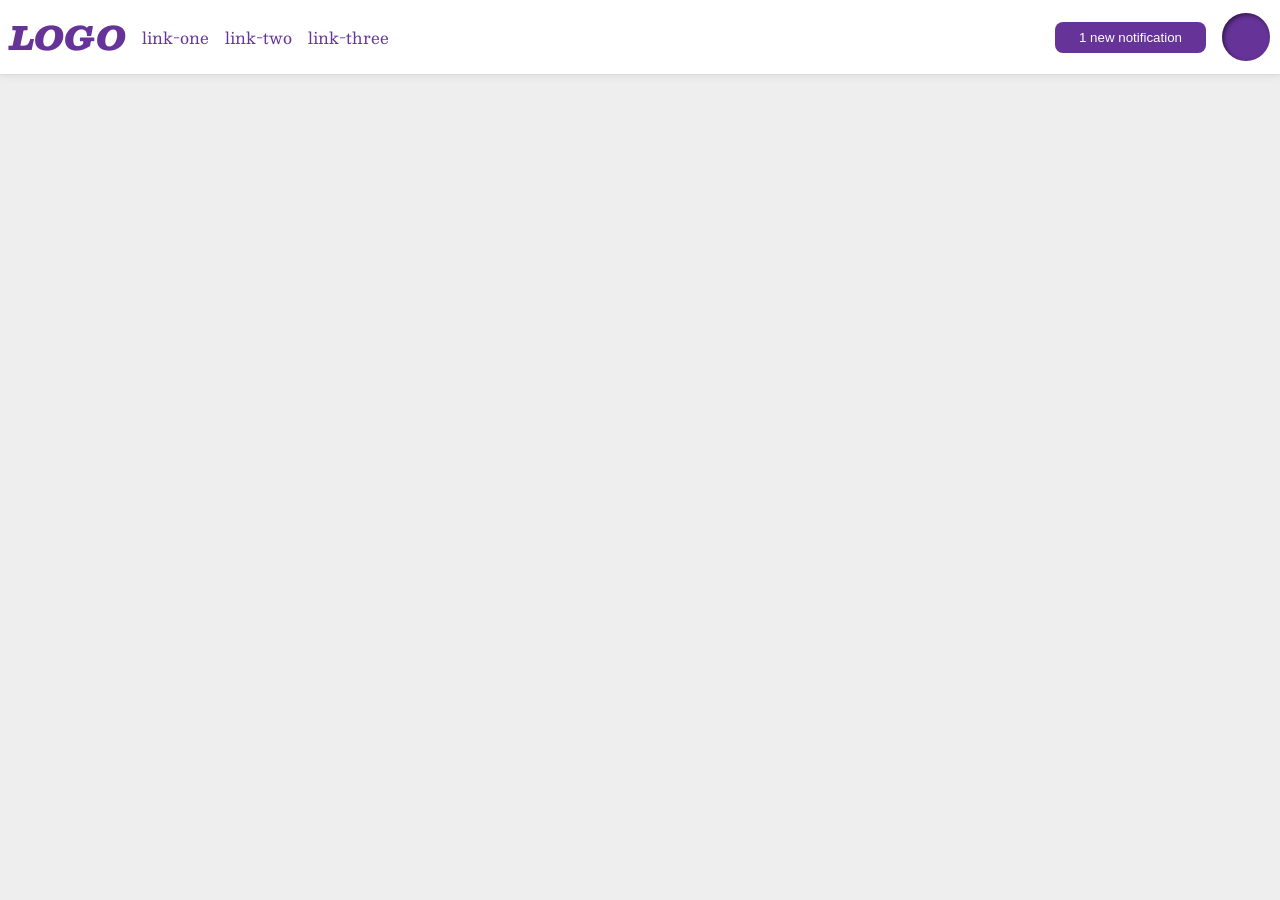
<file: foundations/flex/03-flex-header-2/index.html>
<!DOCTYPE html>
<html lang="en">
  <head>
    <meta charset="UTF-8">
    <meta http-equiv="X-UA-Compatible" content="IE=edge">
    <meta name="viewport" content="width=device-width, initial-scale=2.0">
    <title>Flex Header 2</title>
    <link rel="stylesheet" href="style.css">
  </head>
  <body>
    <div class="header">
      <div class="left">
        <div class="logo">
          LOGO
        </div>
        <ul class="links">
          <li><a href="https://google.com">link-one</a></li>
          <li><a href="https://google.com">link-two</a></li>
          <li><a href="https://google.com">link-three</a></li>
        </ul>
      </div>
      <div class="right">
        <button class="notifications">
          1 new notification
        </button>
        <div class="profile-image"></div>
      </div>
    </div>
  </body>
</html>
</file>
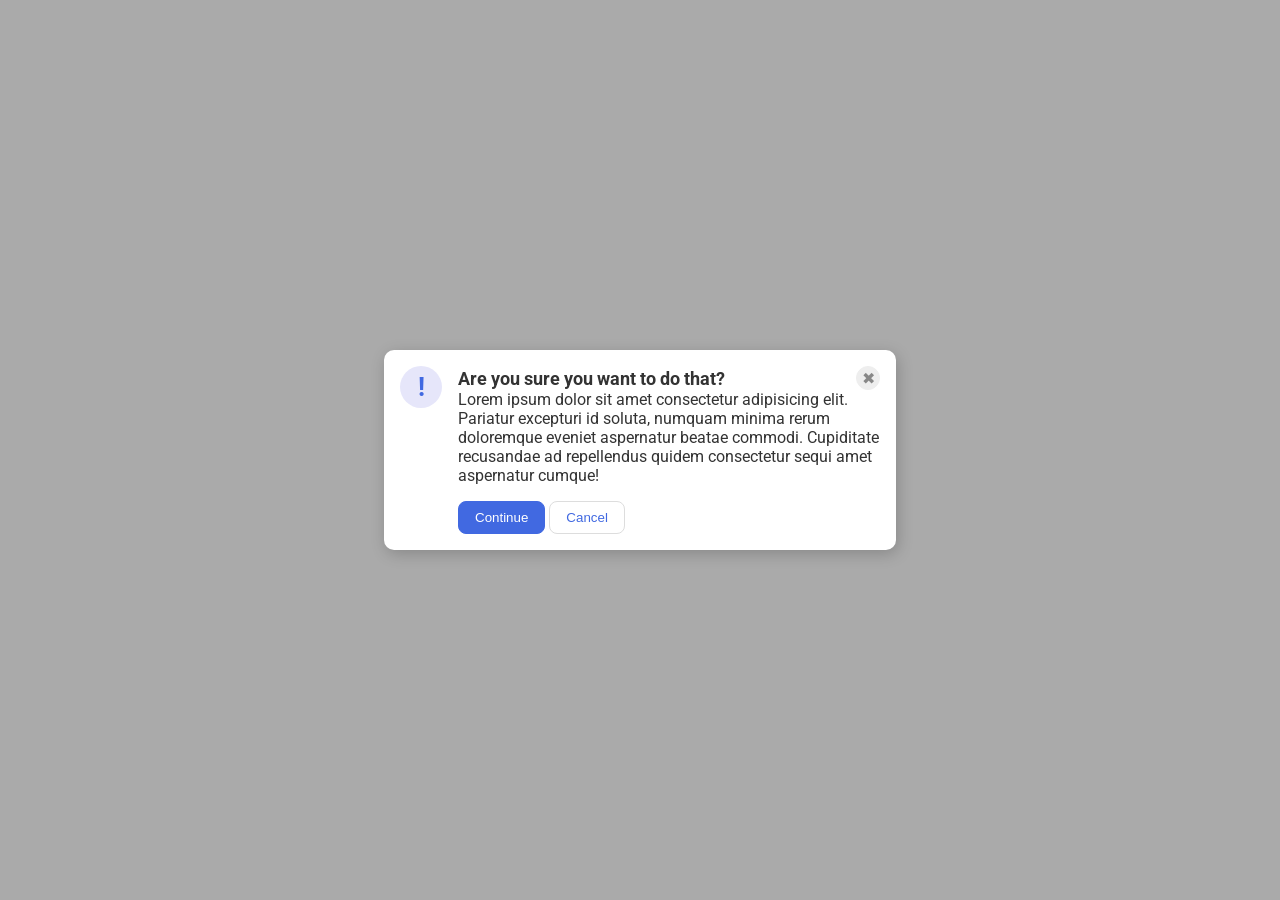
<file: foundations/flex/05-flex-modal/index.html>
<!DOCTYPE html>
<html lang="en">
  <head>
    <meta charset="UTF-8">
    <meta http-equiv="X-UA-Compatible" content="IE=edge">
    <meta name="viewport" content="width=device-width, initial-scale=1.0">
    <link rel="stylesheet" href="style.css">
    <title>Modal</title>
  </head>
  <body>
    <div class="modal">
      <div class="icon">!</div>
      <div class="container">
        <div class="header">Are you sure you want to do that?
          <button class="close-button">✖</button>
        </div>
        <div class="text">Lorem ipsum dolor sit amet consectetur adipisicing elit. Pariatur excepturi id soluta, numquam minima rerum doloremque eveniet aspernatur beatae commodi. Cupiditate recusandae ad repellendus quidem consectetur sequi amet aspernatur cumque!</div>
        <button class="continue">Continue</button>
        <button class="cancel">Cancel</button>
        </div>
    </div>
  </body>
</html>
</file>
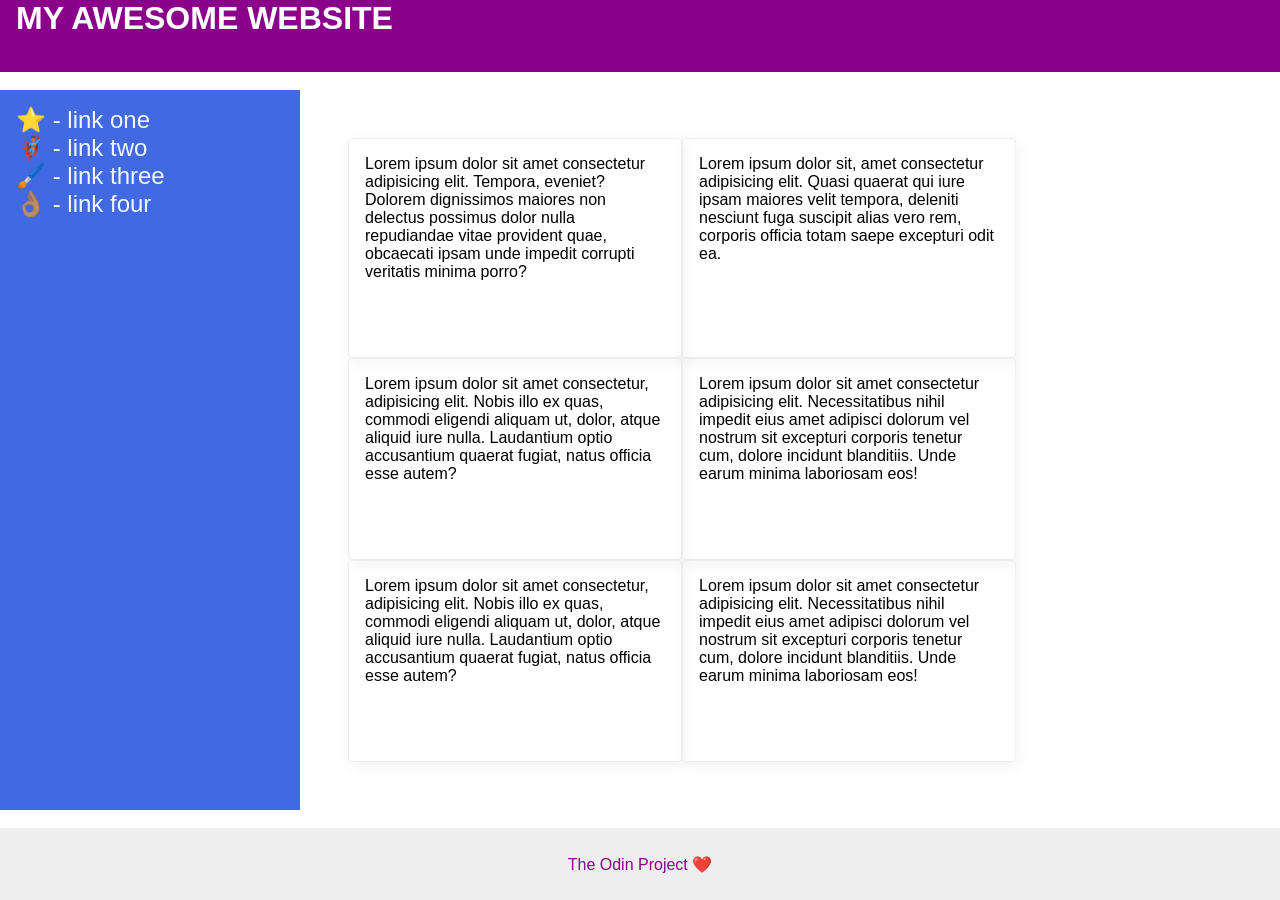
<file: foundations/flex/07-flex-layout-2/index.html>
<!DOCTYPE html>
<html lang="en">
  <head>
    <meta charset="UTF-8">
    <meta http-equiv="X-UA-Compatible" content="IE=edge">
    <meta name="viewport" content="width=device-width, initial-scale=1.0">
    <title>The Holy Grail</title>
    <link rel="stylesheet" href="style.css">
  </head>
  <body>
    <div class="header">
      MY AWESOME WEBSITE
    </div>
    <div class="container">
      <div class="sidebar">
        <ul>
          <li><a href="#">⭐ - link one</a></li>
          <li><a href="#">🦸🏽‍♂️ - link two</a></li>
          <li><a href="#">🖌️ - link three</a></li>
          <li><a href="#">👌🏽 - link four</a></li>
        </ul>
      </div>
      <div class="card-box">
        <div class="card">Lorem ipsum dolor sit amet consectetur adipisicing elit. Tempora, eveniet? Dolorem dignissimos maiores non delectus possimus dolor nulla repudiandae vitae provident quae, obcaecati ipsam unde impedit corrupti veritatis minima porro?</div>
        <div class="card">Lorem ipsum dolor sit, amet consectetur adipisicing elit. Quasi quaerat qui iure ipsam maiores velit tempora, deleniti nesciunt fuga suscipit alias vero rem, corporis officia totam saepe excepturi odit ea.</div>
        <div class="card">Lorem ipsum dolor sit amet consectetur, adipisicing elit. Nobis illo ex quas, commodi eligendi aliquam ut, dolor, atque aliquid iure nulla. Laudantium optio accusantium quaerat fugiat, natus officia esse autem?</div>
        <div class="card">Lorem ipsum dolor sit amet consectetur adipisicing elit. Necessitatibus nihil impedit eius amet adipisci dolorum vel nostrum sit excepturi corporis tenetur cum, dolore incidunt blanditiis. Unde earum minima laboriosam eos!</div>
        <div class="card">Lorem ipsum dolor sit amet consectetur, adipisicing elit. Nobis illo ex quas, commodi eligendi aliquam ut, dolor, atque aliquid iure nulla. Laudantium optio accusantium quaerat fugiat, natus officia esse autem?</div>
        <div class="card">Lorem ipsum dolor sit amet consectetur adipisicing elit. Necessitatibus nihil impedit eius amet adipisci dolorum vel nostrum sit excepturi corporis tenetur cum, dolore incidunt blanditiis. Unde earum minima laboriosam eos!</div>
      </div>
    </div>
    
    <div class="footer">
      The Odin Project ❤️
    </div>
  </body>
</html>
</file>
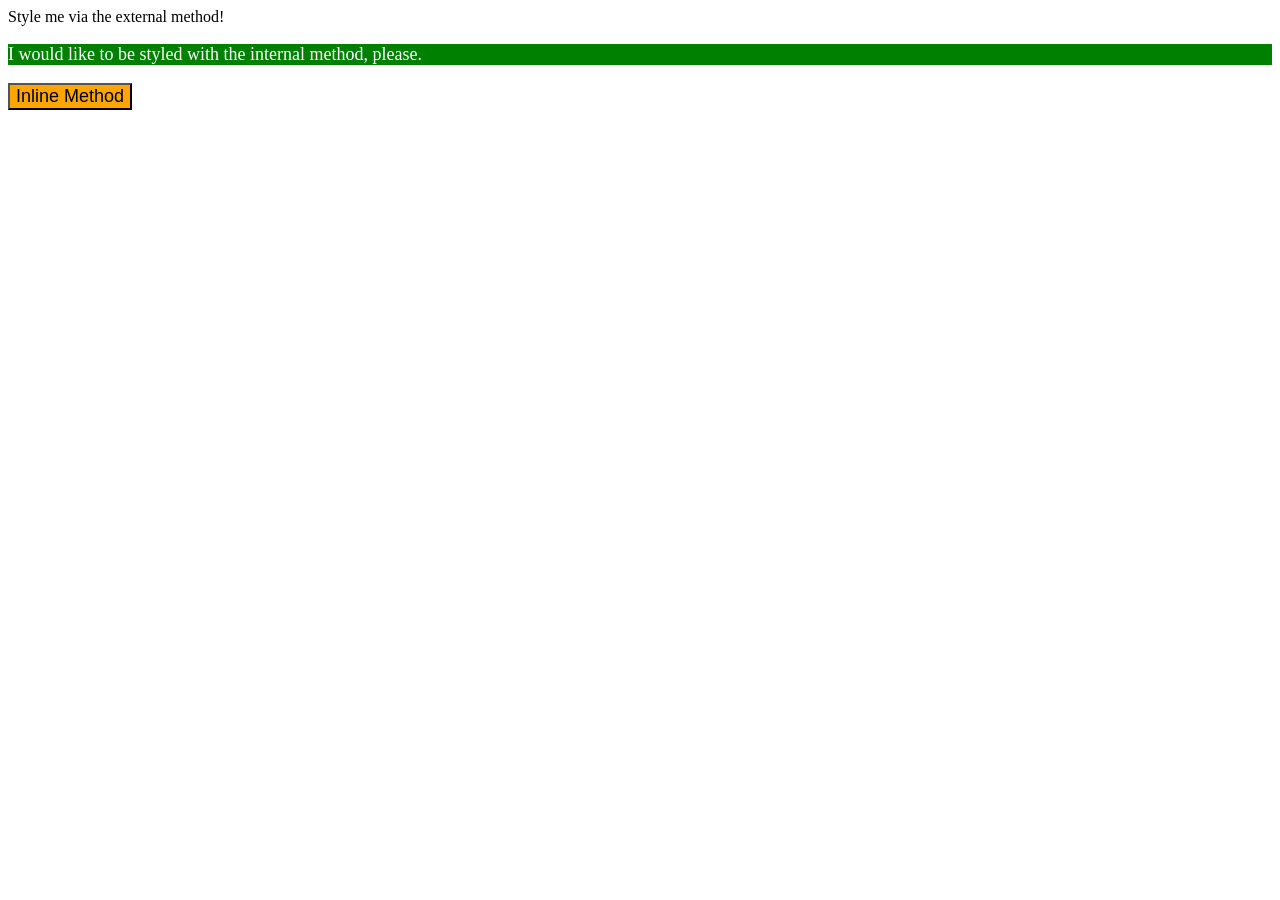
<file: foundations/intro-to-css/01-css-methods/index.html>
<!DOCTYPE html>
<html lang="en">
  <head>
    <meta charset="UTF-8">
    <meta http-equiv="X-UA-Compatible" content="IE=edge">
    <meta name="viewport" content="width=device-width, initial-scale=1.0">
    <title>Methods for Adding CSS</title>
    <link rel="stylesheet" href="style.css">

  </head>
  <body>
    <div>Style me via the external method!</div>
    <p>I would like to be styled with the internal method, please.</p>
    <button>Inline Method</button>
  </body>
</html>
</file>
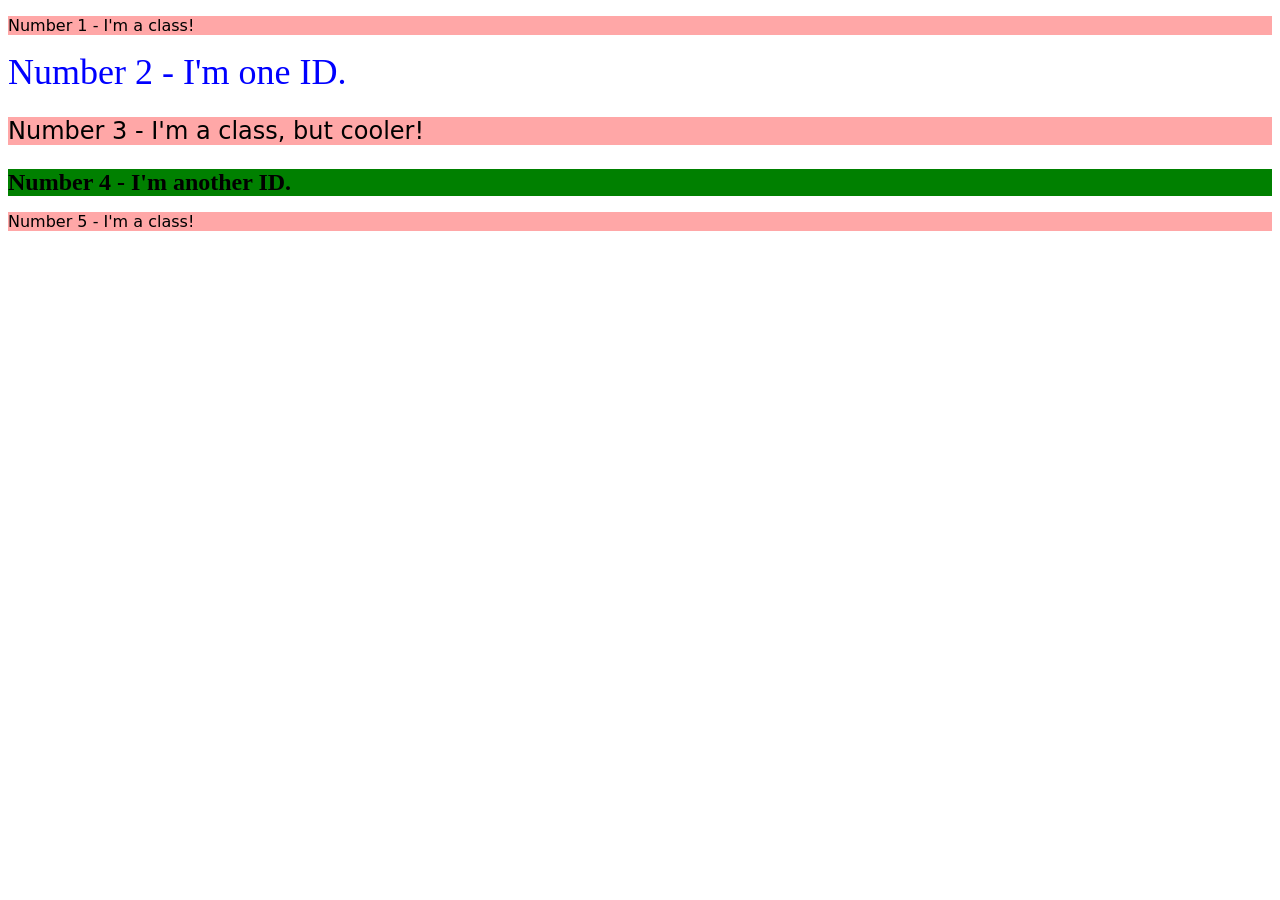
<file: foundations/intro-to-css/02-class-id-selectors/index.html>
<!DOCTYPE html>
<html lang="en">
  <head>
    <meta charset="UTF-8">
    <meta http-equiv="X-UA-Compatible" content="IE=edge">
    <meta name="viewport" content="width=device-width, initial-scale=1.0">
    <title>Class and ID Selectors</title>
    <link rel="stylesheet" href="style.css">
  </head>
  <body>
    <p class="odd">Number 1 - I'm a class!</p>
    <div id="two">Number 2 - I'm one ID.</div>
    <p class="odd adjust-font-size">Number 3 - I'm a class, but cooler!</p>
    <div id="four" class="adjust-font-size">Number 4 - I'm another ID.</div>
    <p class="odd">Number 5 - I'm a class!</p>
  </body>
</html>
</file>
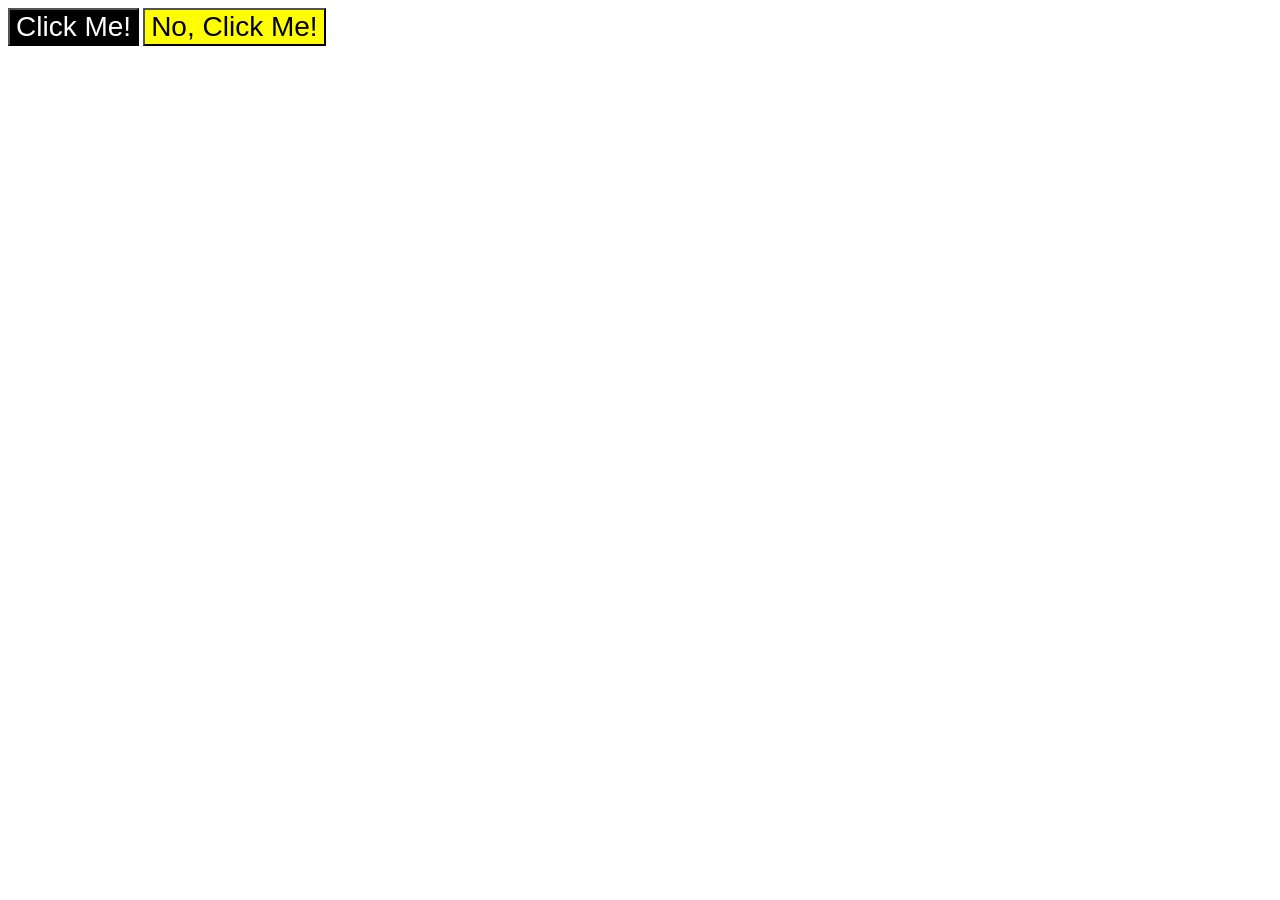
<file: foundations/intro-to-css/03-grouping-selectors/index.html>
<!DOCTYPE html>
<html lang="en">
  <head>
    <meta charset="UTF-8">
    <meta http-equiv="X-UA-Compatible" content="IE=edge">
    <meta name="viewport" content="width=device-width, initial-scale=1.0">
    <title>Grouping Selectors</title>
    <link rel="stylesheet" href="style.css">
  </head>
  <body>
    <button class="first">Click Me!</button>
    <button class="second">No, Click Me!</button>
  </body>
</html>
</file>
<file: foundations/flex/03-flex-header-2/style.css>
/* this is some magical font-importing.  
you'll learn about it later. */
@import url('https://fonts.googleapis.com/css2?family=Besley:ital,wght@0,400;1,900&display=swap');

body {
  margin: 0;
  background: #eee;
  font-family: Besley, serif;
}

.header {
  background: white;
  border-bottom: 1px solid #ddd;
  box-shadow: 0 0 8px rgba(0,0,0,.1);
  padding: 10px;
  display: flex;
  justify-content: space-between;
  align-items: center;
}

.profile-image {
  background: rebeccapurple;
  box-shadow: inset 2px 2px 4px rgba(0,0,0,.5);
  border-radius: 50%;
  width: 48px;
  height: 48px;
}

.logo {
  color: rebeccapurple;
  font-size: 32px;
  font-weight: 900;
  font-style: italic;
}

button {
  border: none;
  border-radius: 8px;
  background: rebeccapurple;
  color: white;
  padding: 8px 24px;
  /* display: flex;
  justify-content: space-around; */
}

a {
  /* this removes the line under our links */
  text-decoration: none;
  color: rebeccapurple;
}

ul {
  list-style-type: none;
  display: flex;
  /* justify-content: space-between; */
  margin: 0;
  padding: 0;
  gap: 16px;
}

.left, .right {
  display: flex;
  align-items: center;
  gap: 16px;
}
</file>
<file: foundations/flex/05-flex-modal/style.css>
@import url('https://fonts.googleapis.com/css2?family=Roboto:wght@400;700&display=swap');

html, body {
  height: 100%;
}

body {
  font-family: Roboto, sans-serif;
  margin: 0;
  background: #aaa;
  color: #333;
  /* I'll give you this one for free lol */
  display: flex;
  align-items: center;
  justify-content: center;
}

.modal {
  display: flex;
  background: white;
  width: 480px;
  border-radius: 10px;
  box-shadow: 2px 4px 16px rgba(0,0,0,.2);
  gap: 16px;
  padding: 16px;
}

.icon {
  color: royalblue;
  font-size: 26px;
  font-weight: 700;
  background: lavender;
  width: 42px;
  height: 42px;
  border-radius: 50%;
  display: flex;
  align-items: center;
  justify-content: center;
  flex-shrink: 0;
}

.close-button {
  background: #eee;
  border-radius: 50%;
  color: #888;
  font-weight: 400;
  font-size: 16px;
  height: 24px;
  width: 24px;
  display: flex;
  align-items: center;
  justify-content: center;
  border: 1px solid #eee;
  padding: 0;
}

button {
  cursor: pointer;
  padding: 8px 16px;
  border-radius: 8px;
}

button.continue {
  background: royalblue;
  border: 1px solid royalblue;
  color: white;
}

button.cancel {
  background: white;
  border: 1px solid #ddd;
  color: royalblue;
}

/* .container {
  display: flex;
  flex-direction: column;
  gap: 16px;
  padding: 16px;
} */

.header {
  display: flex;
  justify-content: space-between;
  align-items: center;
  font-size: 18px;
  font-weight: bold;
}

.text {
  margin-bottom: 16px;
}
</file>
<file: foundations/flex/07-flex-layout-2/style.css>
body {
  font-family: -apple-system, BlinkMacSystemFont, 'Segoe UI', Roboto, Oxygen, Ubuntu, Cantarell, 'Open Sans', 'Helvetica Neue', sans-serif;
  margin: 0;
  min-height: 100vh;
  flex: 1;
  display: flex;
  flex-direction: column;
  justify-content: space-between;
}

.header {
  height: 72px;
  background: darkmagenta;
  color: white;
  font-size: 32px;
  font-weight: 900;
  padding: 0 16px;
}

.container {
  display: flex;
}

.card-box {
  padding: 48px;
  display: flex;
  flex-wrap: wrap;
}

.footer {
  height: 72px;
  background: #eee;
  color: darkmagenta;
  text-align: center;
  align-content: center;
}

.sidebar {
  min-height: 80vh;
  width: 300px;
  padding: 16px;
  background: royalblue;
  box-sizing: border-box;
  flex-shrink: 0;
}

.card {
  border: 1px solid #eee;
  box-shadow: 2px 4px 16px rgba(0,0,0,.06);
  border-radius: 4px;
  padding: 16px;
  width: 300px;
}

a {
  font-size: 24px;
  color: aliceblue;
  text-decoration: none;
}

ul {  
  list-style-type: none;
  margin: 0;
  padding: 0;
}
</file>
<file: foundations/intro-to-css/01-css-methods/style.css>
di {
    background-color: rgb(255, 0, 0);
    color: white;
    font-size: 32px;
    text-align: center;
    font-weight: bold;
}

p {
    background-color: green;
    color: white;
    font-size: 18px;
}

button {
    background-color: orange;
    font-size: 18px;
}
</file>
<file: foundations/intro-to-css/02-class-id-selectors/style.css>
/* Add CSS Styling */

.odd {
    background-color: rgb(255, 167, 167);
    font-family: Verdana, "Dejavu Sans", sans-serif;
}

.adjust-font-size {
    font-size: 24px;
}

#two {
    color: blue;
    font-size: 36px;
}

#four {
    background-color: green;
    font-size: 24px;
    font-weight: bold;
}
</file>
<file: foundations/intro-to-css/03-grouping-selectors/style.css>
/* Add CSS Styling */

.first,
.second {
    font-size: 28px;
    font-family: Helvetica, "Times New Roman", sans-serif;
}

.first {
    background-color: black;
    color: white;
}

.second {
    background-color: yellow;
}
</file>
